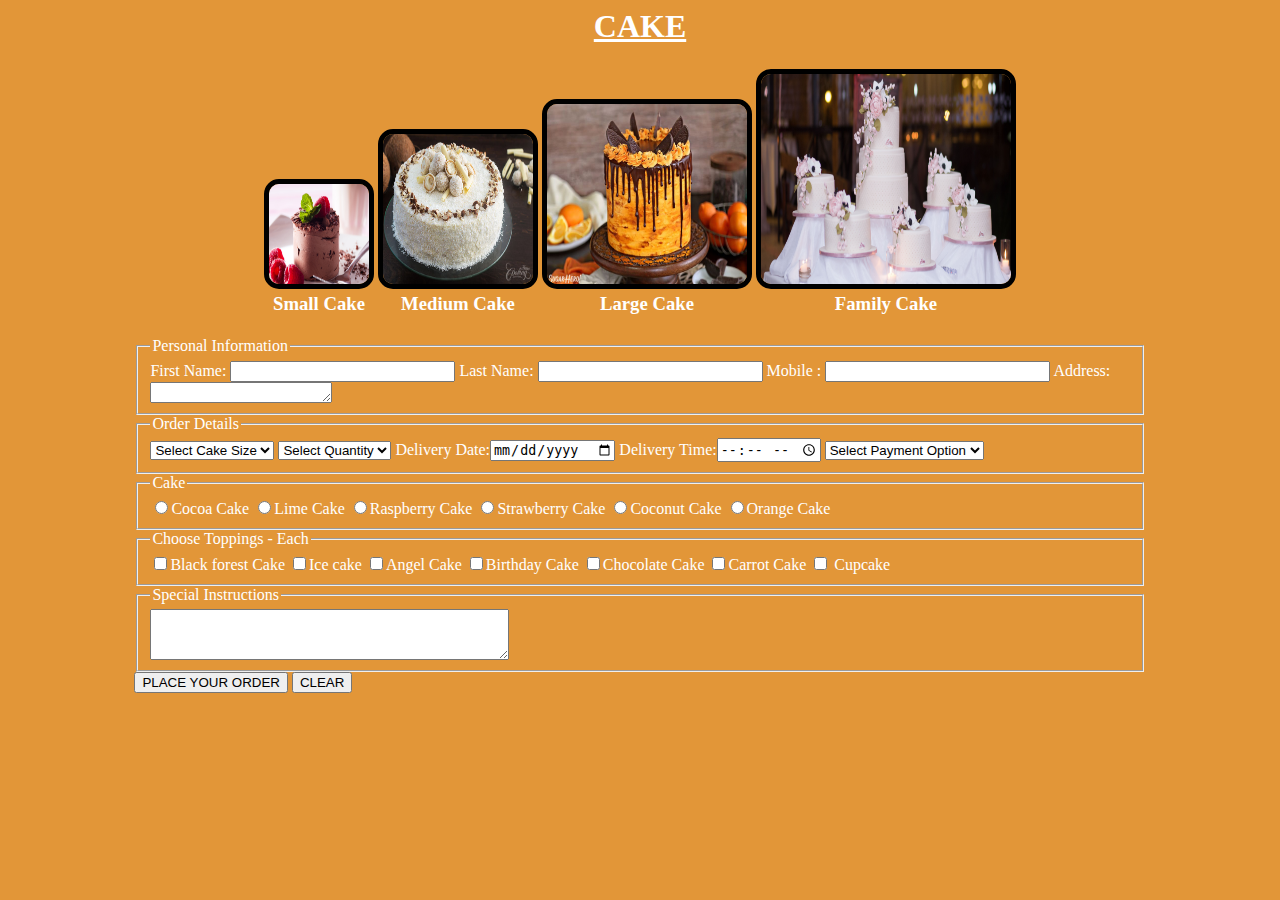
<file: formcake.html>
<html>
<head>
  <title>Online Cake Order Form</title>

</head>
<!--BODY -->
<body bgcolor="#E29638" text="white">
	<h1 align="center"><u> CAKE</u></h1>
	<table align="center">
		<tr>
			<td valign="bottom"><img src="back1.jpg" width=100 height=100 style="border-radius: 15px; border: 5px solid black;"> </td>
			<td valign="bottom"><img src="coc.jpg" width=150 height=150 style="border-radius: 15px; border: 5px solid black;"> </td>
			<td valign="bottom"><img src="orange.jpg" width=200 height=180 style="border-radius: 15px; border: 5px solid black;"></td>
			<td valign="bottom"><img src="ringceremony.jpg" width=250 height=210 style="border-radius: 15px; border: 5px solid black;"></td>
		</tr>
		<tr>
			<td ><h3 align="center">Small Cake</h3></td>
			<td><h3 align="center">Medium Cake</h3></td>
			<td><h3 align="center">Large Cake</h3></td>
			<td><h3 align="center">Family Cake</h3></td>
		</tr>
	</table>
	
	<!--DIV -->
	<div style="width:80%; margin:auto;">
	
	<!--FORM -->
    <form method="post" name="forms" action="#" >
	
	<!--PERSONAL INFORMATION -->
          <fieldset>
          <legend>Personal Information</legend>
        <label>  First Name:</label> <input type="text" name="fname" size=25/>
          <label>Last Name:</label> <input type="text" name="lname" size=25/>
         <label>Mobile :</label> <input type="text" name="mobile" size=25 />
		 <label>Address: <textarea col=70 rows=1 name="address"></textarea></label>
         
        </fieldset>
		
		
		<!--ORDER DETAILS -->
        <fieldset>
          <legend>Order Details</legend>
          <select name="size">
            <option>Select Cake Size</option>
            <option value="1">Small</option>
            <option value="2">Medium</option>
            <option value="3">Large</option>
            <option value="4">Family</option>
          </select>
          <select name="Quantity" >
		  <option >Select Quantity</option>
            <option value="1">1</option>
            <option value="2">2</option>
			<option value="3">3</option>
			<option value="4">4</option>
          </select>
		 <label>Delivery Date:</label><input type="date" name="date" />
		  <label>Delivery Time:</label><input type="time" name="time" />
		   <select name="payment">
            <option>Select Payment Option</option>
            <option value="1">Easy Paisa</option>
            <option value="2">Mobicash</option>
            <option value="3">Bank Transfer</option>
            <option value="4">Cash on Delivery</option>
          </select>
        </fieldset>
        
		<!--CAKE -->
        <fieldset>
          <legend>Cake</legend>
          <input type="radio" name="cheese" value="1" />Cocoa Cake
          <input type="radio" name="cheese" value="2" />Lime Cake
          <input type="radio" name="cheese" value="3" />Raspberry Cake
		  <input type="radio" name="cheese" value="4" />Strawberry Cake
		  <input type="radio" name="cheese" value="5" />Coconut Cake
		  <input type="radio" name="cheese" value="6" />Orange Cake
        </fieldset>
		
	
		  <!--TOPINGS -->
		  
		   <fieldset>
          <legend>Choose Toppings - <Rs class="500"> Each</legend>
            <input type="checkbox" name="topping" value="1" />Black forest Cake
            <input type="checkbox" name="topping" value="2" />Ice cake
            <input type="checkbox" name="topping" value="4" />Angel Cake
            <input type="checkbox" name="topping" value="5" />Birthday Cake
            <input type="checkbox" name="topping" value="6" />Chocolate Cake
            <input type="checkbox" name="topping" value="7" />Carrot Cake
            <input type="checkbox" name="topping" value="8" /> Cupcake
          
        </fieldset>
		
		<!--SPECIAL INSTRUCTIONS -->
		
        <fieldset>
          <legend>Special Instructions</legend>
          <textarea name="instructions" rows="3" cols="42"></textarea>
        </fieldset>
		
		<!--BUTTONS -->
		
        <input type="submit" value="PLACE YOUR ORDER" />
        <input type="reset" value="CLEAR" />
      </div>
      
       
    
  </form>
  
</body>

</html>
</file>
